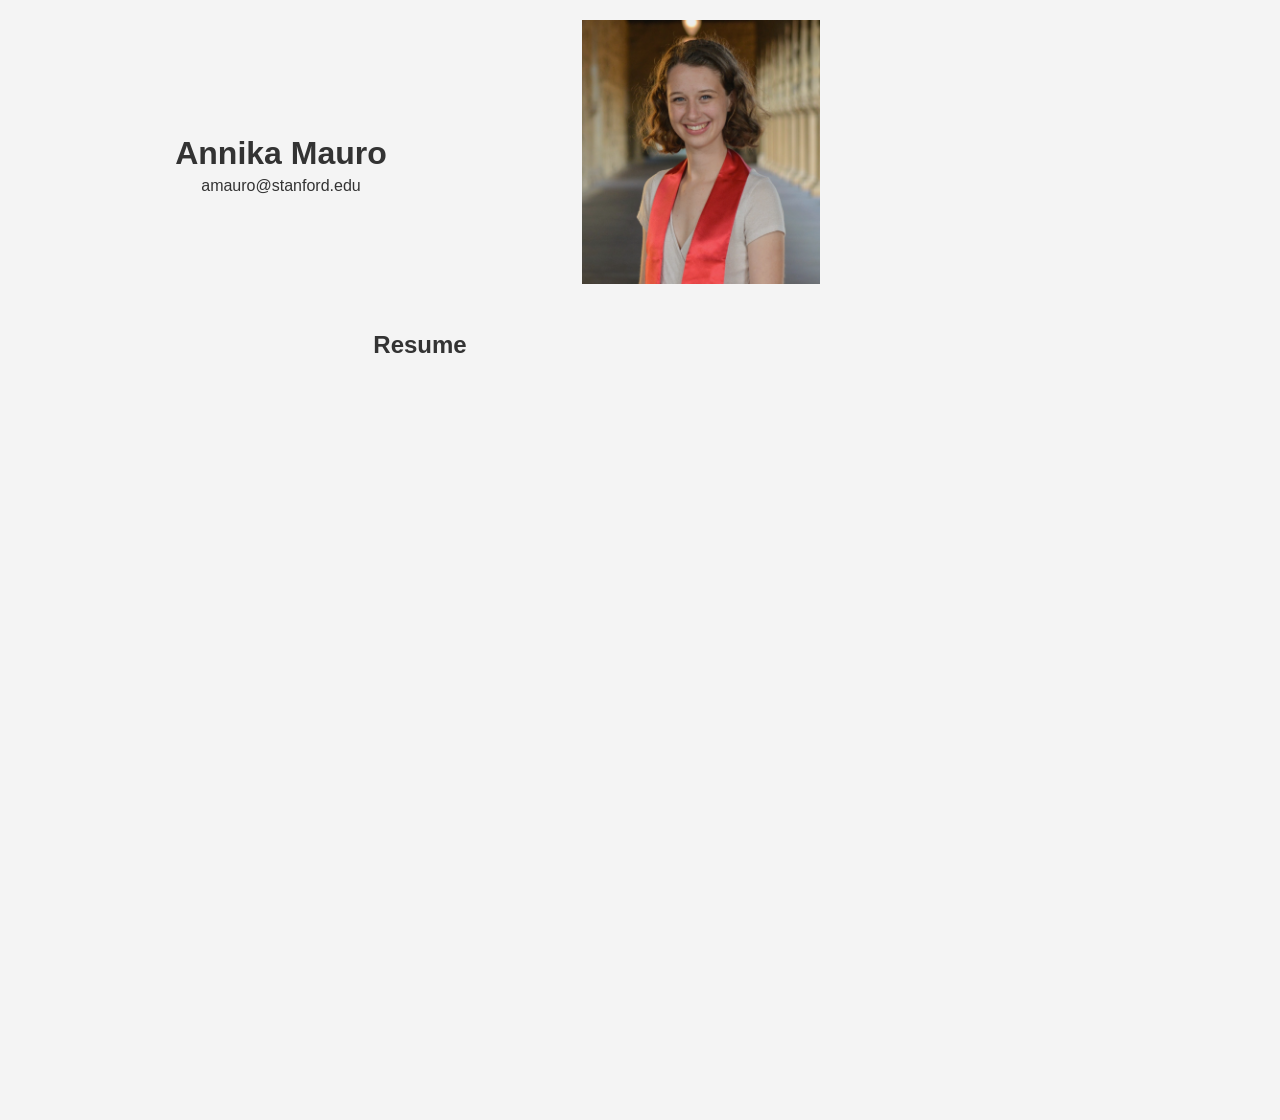
<file: index.html>
<!DOCTYPE html>
<html lang="en">
<head>
    <meta charset="utf-8">
    <title>Annika Mauro</title>
    <meta name="viewport" content="width=device-width, initial-scale=1.0">
    <meta name="description" content="Annika is a student at Stanford">
    <link rel="stylesheet" href="css/main.css">
    <style>
        body {
            display: flex;
            flex-direction: column;
            align-items: center;
            margin: 0;
            padding: 20px; /* Optional padding */
        }
        table {
            width: 100%; /* Make table full width */
            margin-bottom: 20px; /* Space below the table */
        }
        td.photo {
            width: 50%; /* Adjust as needed */
        }
        img {
            width: 100%;
            height: auto; /* Maintain aspect ratio */
        }
        h2 {
            width: 100%; /* Make h2 full width */
            text-align: center; /* Center align the title */
            margin: 20px 0; /* Space around the title */
        }
        iframe {
            width: 100%; /* Make iframe full width */
            height: 80vh; /* Set height as needed */
            border: none;
        }
    </style>
</head>
<body>
    <table>
        <tbody>
            <tr>
                <td class="bio">
                    <h1 class="name center">Annika Mauro</h1>
                    <div class="email center">amauro@stanford.edu</div>
                </td>
                <td class="photo">
                    <img src="assets/grad-photo.png" alt="Annika Mauro">
                </td>
            </tr>
        </tbody>
    </table>
    <h2>Resume</h2>
    <iframe src="assets/Anna_Mauro_Resume_Web.pdf" title="Resume"></iframe>
</body>
</html>
</file>
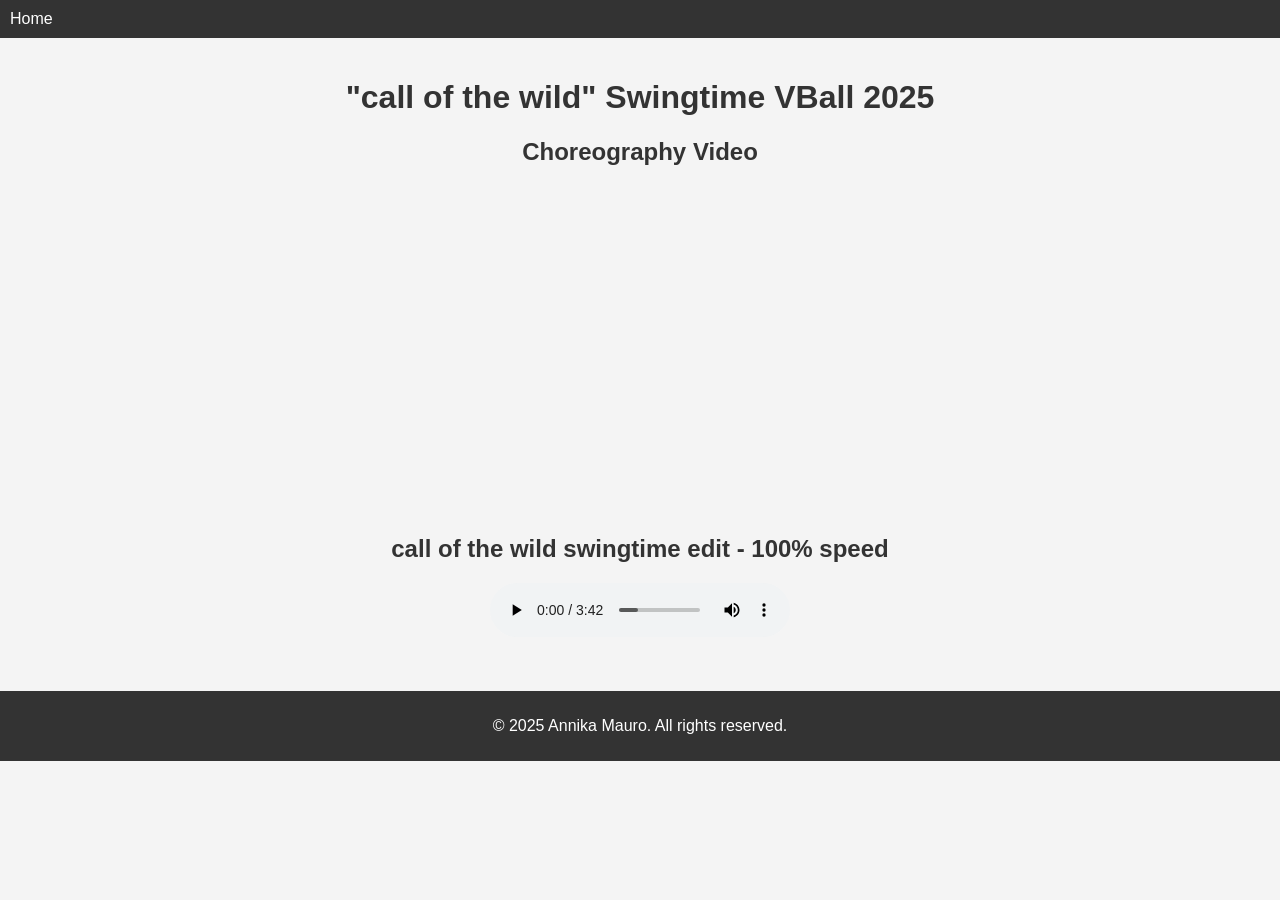
<file: swingtime.html>
<!DOCTYPE html>
<html lang="en">
<head>
    <meta charset="UTF-8">
    <meta name="viewport" content="width=device-width, initial-scale=1.0">
    <title>Call of the Wild Swingtime 2025 VBall Choreo</title>
    <link rel="stylesheet" href="styles.css"> <!-- if you have a shared CSS file -->
</head>
<body>
    <header>
        <nav>
            <ul>
                <li><a href="index.html">Home</a></li>
            </ul>
        </nav>
    </header>

    <main>
        <h1>"call of the wild" Swingtime VBall 2025 </h1>

        <!-- YouTube Embed -->
        <section>
            <h2>Choreography Video</h2>
            <div>
                <iframe width="560" height="315" src="https://www.youtube.com/embed/7fwL1puYs3Y?si=v8ifTfk67RMQEDRJ" title="YouTube video player" frameborder="0" allow="accelerometer; autoplay; clipboard-write; encrypted-media; gyroscope; picture-in-picture; web-share" referrerpolicy="strict-origin-when-cross-origin" allowfullscreen></iframe>            </div>
        </section>

        <!-- MP3 Audio Player -->
        <section>
            <h2>call of the wild swingtime edit - 100% speed </h2>
            <audio controls>
                <source src="cotw2.mp3" type="audio/mpeg">
                Your browser does not support the audio element.
            </audio>
        </section>
    </main>

    <footer>
        <p>&copy; 2025 Annika Mauro. All rights reserved.</p>
    </footer>
</body>
</html>
</file>
<file: css/main.css>
body {
  margin: 40px auto;
  max-width: 800px;
  line-height: 1.5;
  font-size: 16px;
  color: #333;
  padding: 0 10px;
  font-family: -apple-system, BlinkMacSystemFont, Segoe UI, Helvetica, Arial, sans-serif, Apple Color Emoji, Segoe UI Emoji;
}

a {
  text-decoration: none;
  color: #0051c9;
}

a:visited {
  color: #0051c9;
}

h1,
h2,
h3 {
  line-height: 1.2;
}

table {
  width: 100%;
  max-width: 100%;
  border: 0;
  border-spacing: 0;
  border-collapse: separate;
}

.name {
  margin-bottom: 0.1rem;
}

.center {
  text-align: center;
}

table,
tr,
td {
  padding: 0;
}

.bio {
  padding-right: 2.5%;
  width: 63%;
  vertical-align: center;
}

.photo {
  padding-left: 2.5%;
  width: 30%;
  max-width: 30%;
}

.self-author {
  font-weight: 600;
}

.pub-title {
  font-size: 1.17em;
  font-weight: 600;
  color: #0051c9;
}

.pub p {
  line-height: 1;
}

ul {
  padding-left: 0;
}

body {
    font-family: Arial, sans-serif;
    margin: 0;
    padding: 0;
    background-color: #f4f4f4;
}

header {
    background-color: #333;
    padding: 10px;
}

nav ul {
    list-style-type: none;
    margin: 0;
    padding: 0;
}

nav ul li {
    display: inline;
    margin-right: 20px;
}

nav ul li a {
    color: white;
    text-decoration: none;
}

main {
    padding: 20px;
    text-align: center;
}

section {
    margin-bottom: 30px;
}

h1, h2 {
    color: #333;
}

footer {
    text-align: center;
    padding: 10px;
    background-color: #333;
    color: white;
}

.publications li {
  list-style-type: "";
  padding-bottom: 10px;
}
</file>
<file: styles.css>
body {
    font-family: Arial, sans-serif;
    margin: 0;
    padding: 0;
    background-color: #f4f4f4;
}

header {
    background-color: #333;
    padding: 10px;
}

nav ul {
    list-style-type: none;
    margin: 0;
    padding: 0;
}

nav ul li {
    display: inline;
    margin-right: 20px;
}

nav ul li a {
    color: white;
    text-decoration: none;
}

main {
    padding: 20px;
    text-align: center;
}

section {
    margin-bottom: 30px;
}

h1, h2 {
    color: #333;
}

footer {
    text-align: center;
    padding: 10px;
    background-color: #333;
    color: white;
}
</file>
